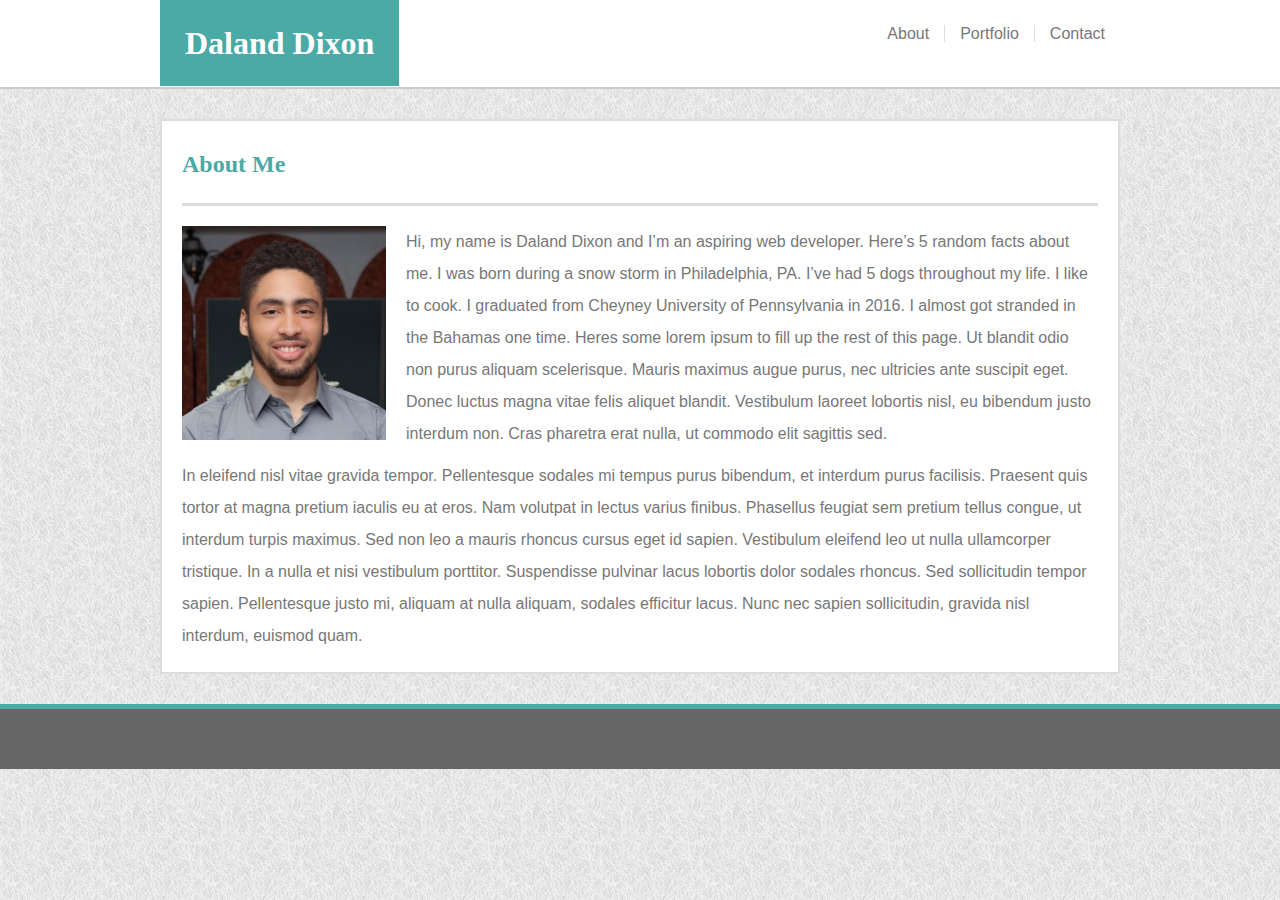
<file: index.html>
<!DOCTYPE html>
<html>

<head>
    <title>Daland's Portfolio</title>
    <link rel="stylesheet" type="text/css" href="assets/css/style.css">
</head>

<body>
    <header>
        <h1>Daland Dixon</h1>
        <ul>
            <li>
                <a id="centered" href="contact.html">Contact</a>
            </li>
            <li>
                <a class="borders" href="portfolio.html">Portfolio</a>
            </li>
            <li>
                <a class="borders" href="index.html">About</a>
            </li>
        </ul>
    </header>
    <section>
        <h2>About Me</h2>
        <p id="first">
            <img class="headshot" src="assets/images/headshot.jpg" alt="Daland Dixon" height="214" width="204">Hi, my name is Daland Dixon and I’m an aspiring web developer.  Here’s 5 random facts about me.  I was born during a snow storm in Philadelphia, PA.  I’ve had 5 dogs throughout my life.  I like to cook.  I graduated from Cheyney University of Pennsylvania in 2016.  I almost got stranded in the Bahamas one time. Heres some lorem ipsum to fill up the rest of this page. Ut
            blandit odio non purus aliquam scelerisque. Mauris maximus augue purus, nec ultricies ante suscipit eget. Donec
            luctus magna vitae felis aliquet blandit. Vestibulum laoreet lobortis nisl, eu bibendum justo interdum non. Cras
            pharetra erat nulla, ut commodo elit sagittis sed.</p>
        <p>In eleifend nisl vitae gravida tempor. Pellentesque sodales mi tempus purus bibendum, et interdum purus facilisis.
            Praesent quis tortor at magna pretium iaculis eu at eros. Nam volutpat in lectus varius finibus. Phasellus feugiat
            sem pretium tellus congue, ut interdum turpis maximus. Sed non leo a mauris rhoncus cursus eget id sapien. Vestibulum
            eleifend leo ut nulla ullamcorper tristique. In a nulla et nisi vestibulum porttitor. Suspendisse pulvinar lacus
            lobortis dolor sodales rhoncus. Sed sollicitudin tempor sapien. Pellentesque justo mi, aliquam at nulla aliquam,
            sodales efficitur lacus. Nunc nec sapien sollicitudin, gravida nisl interdum, euismod quam.</p>
    </section>
    <footer>

    </footer>
</body>

</html>
</file>
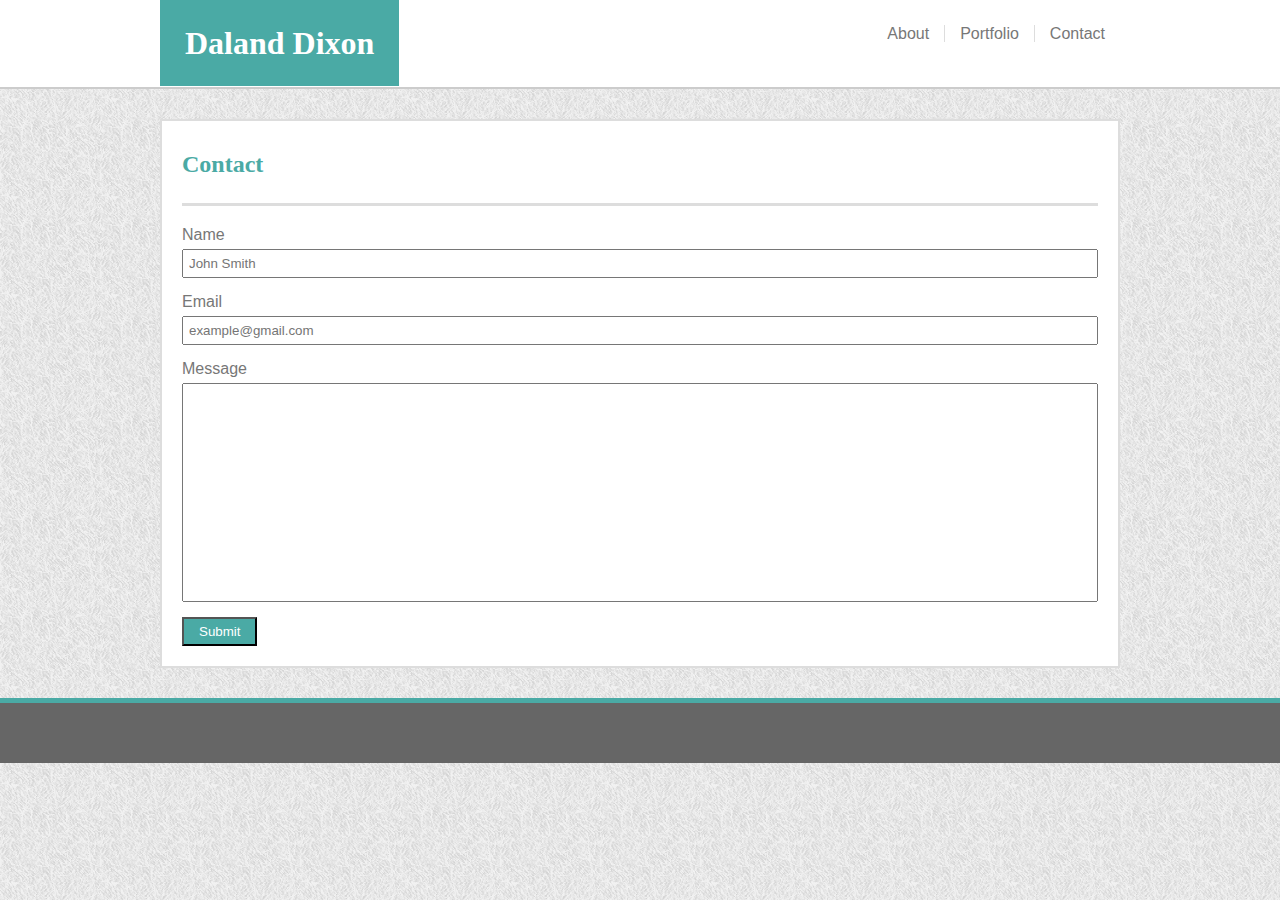
<file: contact.html>
<!DOCTYPE html>
<html>

<head>
    <title>Daland's Portfolio</title>
    <link rel="stylesheet" type="text/css" href="assets/css/style.css">
</head>

<body>
    <header>
        <h1>Daland Dixon</h1>
        <ul>
            <li>
                <a id="centered" href="contact.html">Contact</a>
            </li>
            <li>
                <a class="borders" href="portfolio.html">Portfolio</a>
            </li>
            <li>
                <a class="borders" href="index.html">About</a>
            </li>
        </ul>
    </header>
    <section>
        <h2>Contact</h2>
        <form action="/action_page.php">
            Name
            <br>
            <input class="inputWidth notMessage" type="text" name="name" placeholder="John Smith">
            <br> Email
            <br>
            <input class="inputWidth notMessage" type="text" name="email" placeholder="example@gmail.com">
            <br> Message
            <br>
            <input id="message" class="inputWidth" type="text" name="message">
            <br>
            <input id="submit" type="submit" value="Submit">
        </form>
    </section>
    <footer>

    </footer>
</body>

</html>
</file>
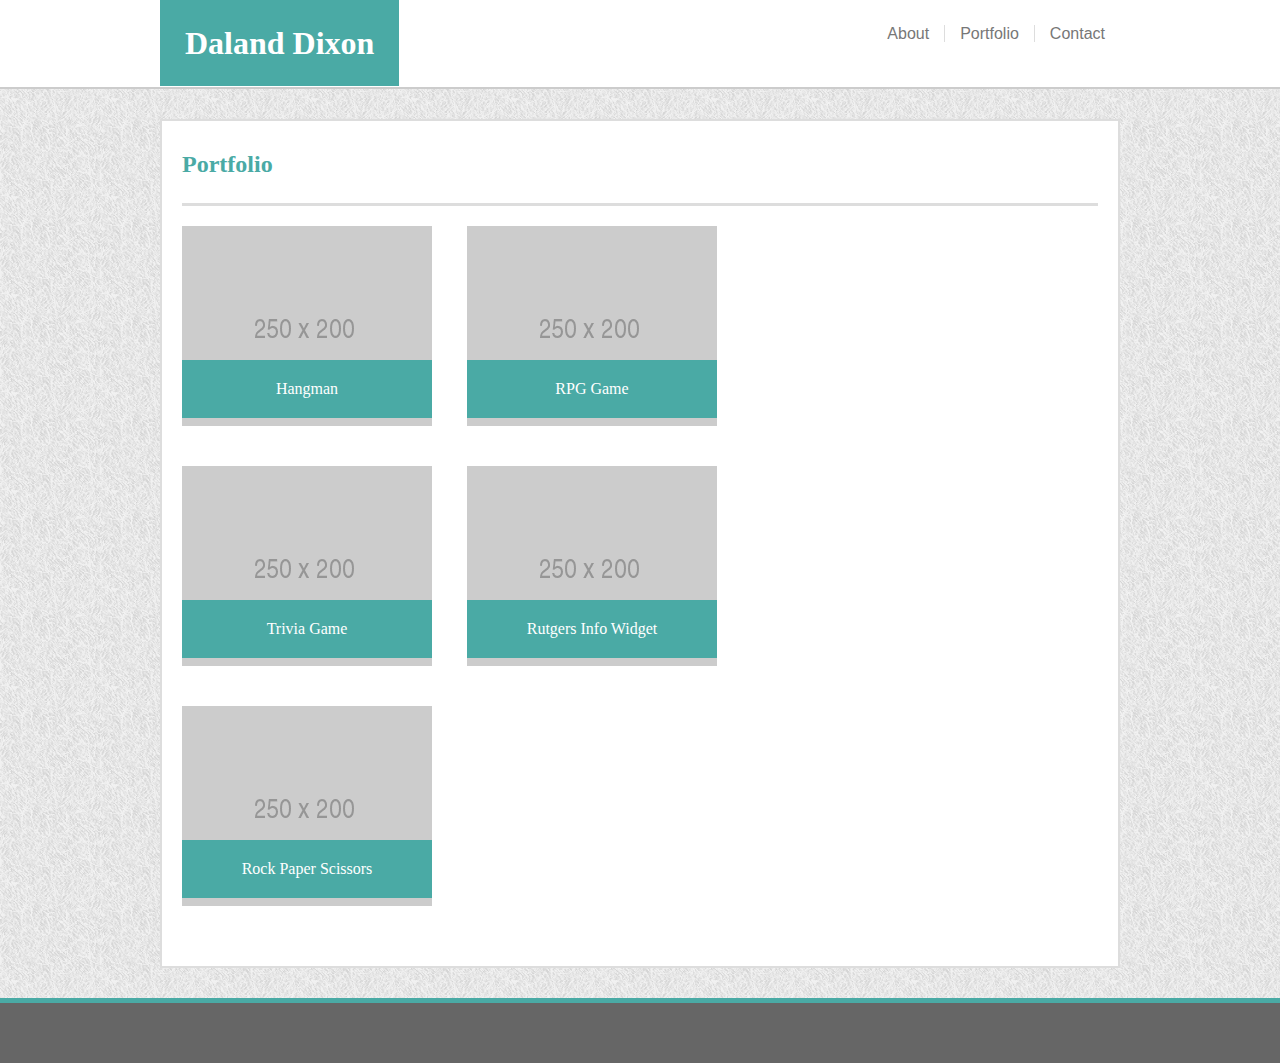
<file: portfolio.html>
<!DOCTYPE html>
<html>

<head>
    <title>Daland's Portfolio</title>
    <link rel="stylesheet" type="text/css" href="assets/css/style.css">
</head>

<body>
    <header>
        <h1>Daland Dixon</h1>
        <ul>
            <li>
                <a id="centered" href="contact.html">Contact</a>
            </li>
            <li>
                <a class="borders" href="portfolio.html">Portfolio</a>
            </li>
            <li>
                <a class="borders" href="index.html">About</a>
            </li>
        </ul>
    </header>
    <section id="portfolio">
        <h2>Portfolio</h2>
        <div class="picturediv">
            <img src="assets/images/placeholder.png" alt="Placeholder">
            <div class="image-text">Hangman</div>
        </div>
        <div class="picturediv">
            <img src="assets/images/placeholder.png" alt="Placeholder">
            <div class="image-text">RPG Game</div>
        </div>
        <div class="picturediv clearleft">
            <img src="assets/images/placeholder.png" alt="Placeholder">
            <div class="image-text">Trivia Game</div>
        </div>
        <div class="picturediv">
            <img src="assets/images/placeholder.png" alt="Placeholder">
            <div class="image-text">Rutgers Info Widget</div>
        </div>
        <div class="picturediv clearleft">
            <img src="assets/images/placeholder.png" alt="Placeholder">
            <div class="image-text">Rock Paper Scissors</div>
        </div>
    </section>
    <footer>

    </footer>
</body>

</html>
</file>
<file: assets/css/style.css>
* {
    box-sizing: border-box;
}
body{
    background-image: url("../images/grey_sandbag.png");
    padding: 0;
    margin: 0;
}

/* Header */

header{
    background: #ffffff;
    padding: 25px 0;
    width: 100%;
    border-bottom: 2px solid #cccccc;
}
h1{
    background: #4aaaa5;
    color: white;
    padding: 25px;
    margin: 0;
    display: inline;
    margin-left: 160px;
    font-family: 'Georgia', Times, 'Times New Roman', serif;
}
ul {
    list-style-type: none;
    margin: 0;
    padding: 0;
    display: inline;
}
li{
    float: right;
}
li a{
    margin-top: 10px;
    padding: 0px 15px 0px 15px;
    text-decoration: none;
    color: #777777;
    font-family: 'Arial', 'Helvetica Neue', Helvetica, sans-serif;
}
.borders{
    border-right: 1px solid #dddddd;
}
#centered{
    margin-right: 160px;
}

/* Section General */

section{
    background: #ffffff;
    width: 960px;
    margin-top: 30px;
    margin-left: 160px;
    padding-top: 5px;
    padding-bottom: 20px;
    border: 2px solid #dddddd;
}
h2{
    margin: 0 20px 20px 20px;
    padding: 25px 0;
    border-bottom: 3px solid #dddddd;
    color: #4aaaa5;
    font-family: 'Georgia', Times, 'Times New Roman', serif;
}

/* Section About Me */

p {
    margin: 0 20px;
    line-height: 200%;
    overflow: auto;
    font-family: 'Arial', 'Helvetica Neue', Helvetica, sans-serif;
    color: #777777;
}
.headshot{
    float: left;
    margin: 0px 20px 20px 0px;
}

/* Section Contact */

form{
    margin: 0 20px;
    font-family: 'Arial', 'Helvetica Neue', Helvetica, sans-serif;
    color: #777777;
}
input{
    margin: 5px 0 15px 0;
}
.inputWidth{
    width: 100%;
}
.notMessage{
    padding: 5px;
}
#message{
    padding: 0 0 200px 0;
}
#submit{
    margin: 0;
    padding: 5px 15px;
    background: #4aaaa5;
    color: #ffffff;
}

/* Section Portfolio */

.picturediv{
    margin-right: 15px;
    margin-bottom: 40px;
    margin-left: 20px;
    float: left;
    height: 200px;
}
.image-text{
    background: #4aaaa5;
    color: #ffffff;
    position: relative;
    bottom: 70px;
    text-align: center;
    padding: 20px 0;
    font-family: 'Georgia', Times, 'Times New Roman', serif;
}
#portfolio{
    overflow: auto;
}
.clearleft{
    clear: left;
}

/* Footer */

footer{
    background: #666666;
    padding: 30px;
    border-top: 5px solid #4aaaa5;
    margin-top: 30px;
}
</file>
